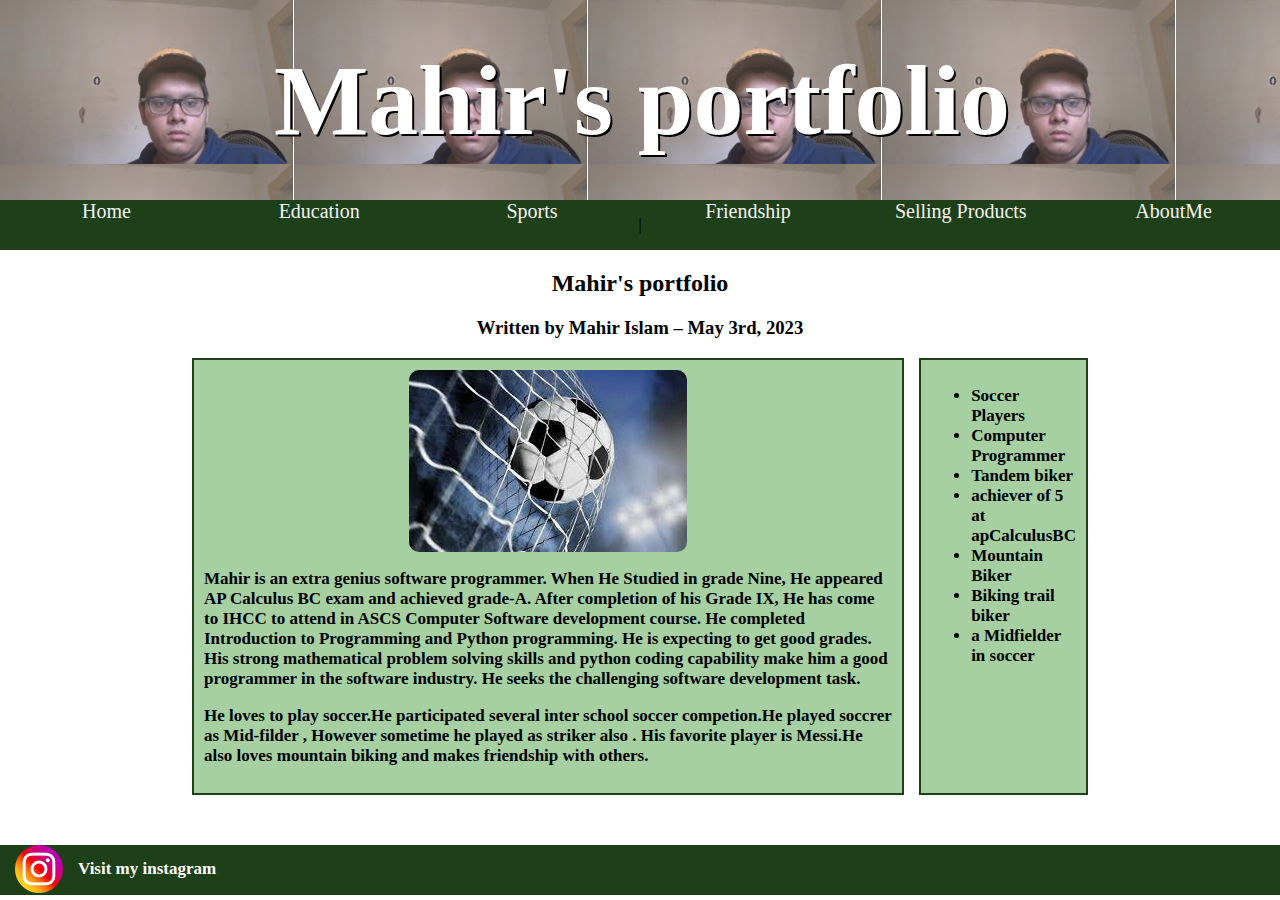
<file: index.html>
<!DOCTYPE html>
<html lang="en">
<head>
    <meta charset="UTF-8">
    <meta http-equiv="X-UA-Compatible" content="IE=edge">
    <meta name="viewport" content="width=device-width, initial-scale=1.0">
    <title>Mahir's portfolio</title>
    <link rel="stylesheet" href="styleIndex.css">

</head>

<body>
    
<header>
      <h1 id="banner-text"> Mahir's portfolio</h1>
    
 </header>
 <nav id="navi">
 <a class="navLink" href="index.html">Home</a> 
 <a class="navLink" href="education.html">Education</a> 
 <a class="navLink" href="sports.html">Sports</a> |
 <a class="navLink" href="FreindShip.html">Friendship</a> 
 <a class="navLink" href="products.html">Selling Products</a> 
 <a class="navLink" href="aboutme.html">AboutMe</a> 

 
</nav>
<h2 id="mahirPortfolio">Mahir's portfolio</h2>
<h3 id="author"> Written by Mahir Islam – May 3rd, 2023</h3>
<section id="blog-post">
    <div>
        <img  id="blog-image" src="download.jpg" >
    
     <p>Mahir is an extra genius software programmer. When He Studied in grade Nine,
         He appeared AP Calculus BC exam and achieved grade-A. After completion of his Grade IX, 
         He has come to IHCC to attend in ASCS Computer Software development course. He completed 
         Introduction to Programming and Python programming. He is expecting to get good grades. 
         His strong mathematical problem solving skills and python coding capability make him a
         good programmer in the software industry. He seeks the challenging software development task. 
         </p>
        <p>
            He loves to play soccer.He participated several inter school soccer competion.He played soccrer as Mid-filder , 
            However sometime he played as striker also . His favorite player is Messi.He also loves  mountain biking and makes friendship with others.
        </p>

    </div>
    <div>
        <ul>
            <li>
              Soccer Players
            </li>
            <li>
                Computer Programmer
            </li>
            <li>
                Tandem biker 
            </li>
            <lI> achiever of 5 at apCalculusBC</li>
            <li>Mountain Biker</li>
            <li>Biking trail biker</li>
            <li>a Midfielder in soccer</li>


        </ul>
       
    </div>

    </section>
    <footer>
       
        <p> <a id="footerLink" href="www.instagram.com"> <img  src="instagram.png" >Visit my instagram </a></p>
                  </footer>
      
</body>
</html>
</file>
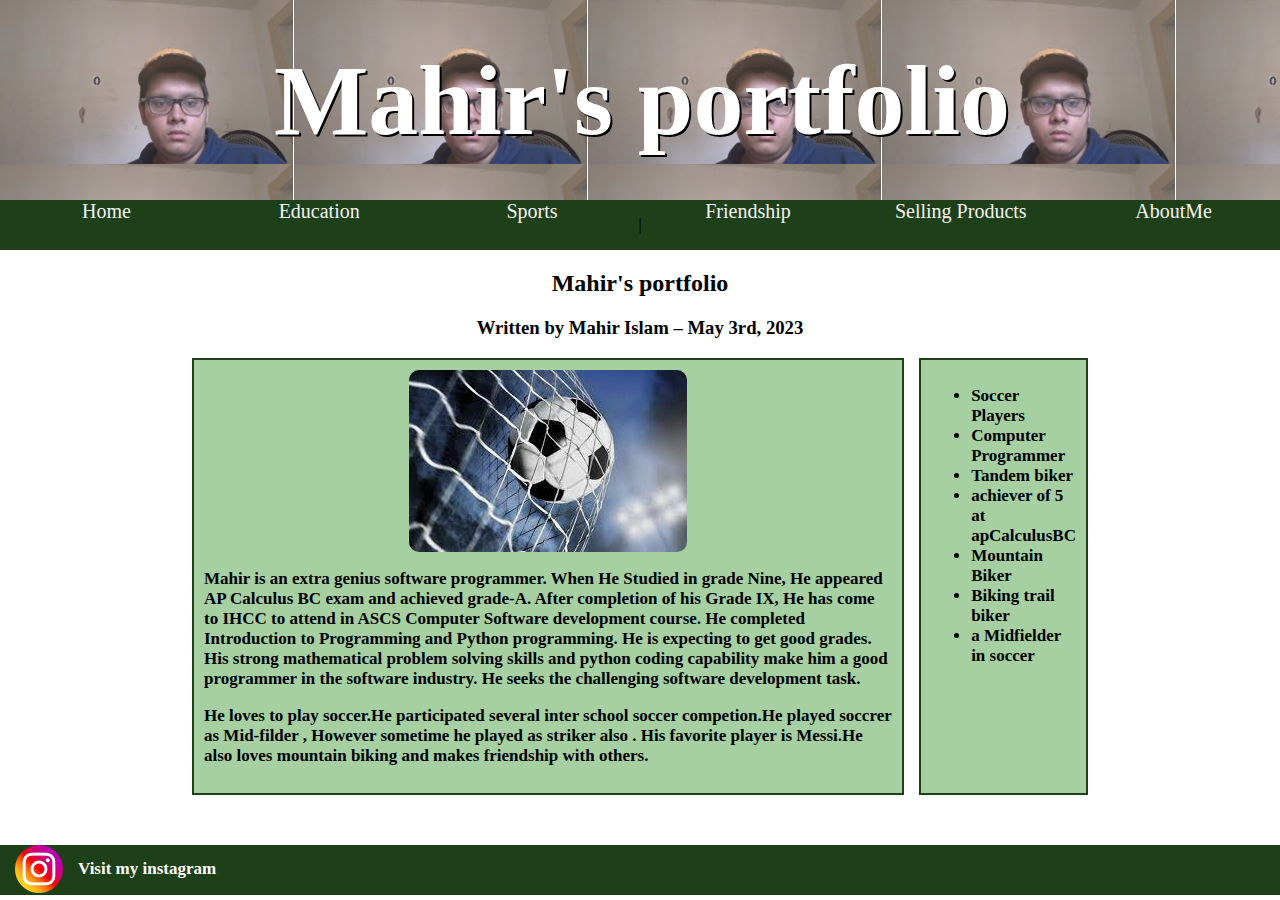
<file: project/html/index.html>
<!DOCTYPE html>
<html lang="en">
<head>
    <meta charset="UTF-8">
    <meta http-equiv="X-UA-Compatible" content="IE=edge">
    <meta name="viewport" content="width=device-width, initial-scale=1.0">
    <title>Recipies-Sam savory snacks</title>
    <link rel="stylesheet" href="../css/styleIndex.css">

</head>

<body>
    
<header>
      <h1 id="banner-text"> Mahir's portfolio</h1>
    
 </header>
 <nav id="navi">
 <a class="navLink" href="index.html">Home</a> 
 <a class="navLink" href="education.html">Education</a> 
 <a class="navLink" href="sports.html">Sports</a> |
 <a class="navLink" href="FreindShip.html">Friendship</a> 
 <a class="navLink" href="products.html">Selling Products</a> 
 <a class="navLink" href="aboutme.html">AboutMe</a> 

 
</nav>
<h2 id="mahirPortfolio">Mahir's portfolio</h2>
<h3 id="author"> Written by Mahir Islam – May 3rd, 2023</h3>
<section id="blog-post">
    <div>
        <img  id="blog-image" src="../assets/download.jpg" >
    
     <p>Mahir is an extra genius software programmer. When He Studied in grade Nine,
         He appeared AP Calculus BC exam and achieved grade-A. After completion of his Grade IX, 
         He has come to IHCC to attend in ASCS Computer Software development course. He completed 
         Introduction to Programming and Python programming. He is expecting to get good grades. 
         His strong mathematical problem solving skills and python coding capability make him a
         good programmer in the software industry. He seeks the challenging software development task. 
         </p>
        <p>
            He loves to play soccer.He participated several inter school soccer competion.He played soccrer as Mid-filder , 
            However sometime he played as striker also . His favorite player is Messi.He also loves  mountain biking and makes friendship with others.
        </p>

    </div>
    <div>
        <ul>
            <li>
              Soccer Players
            </li>
            <li>
                Computer Programmer
            </li>
            <li>
                Tandem biker 
            </li>
            <lI> achiever of 5 at apCalculusBC</li>
            <li>Mountain Biker</li>
            <li>Biking trail biker</li>
            <li>a Midfielder in soccer</li>


        </ul>
       
    </div>

    </section>
    <footer>
       
        <p> <a id="footerLink" href="www.instagram.com"> <img  src="../assets/instagram.png" >Visit my instagram </a></p>
                  </footer>
      
</body>
</html>
</file>
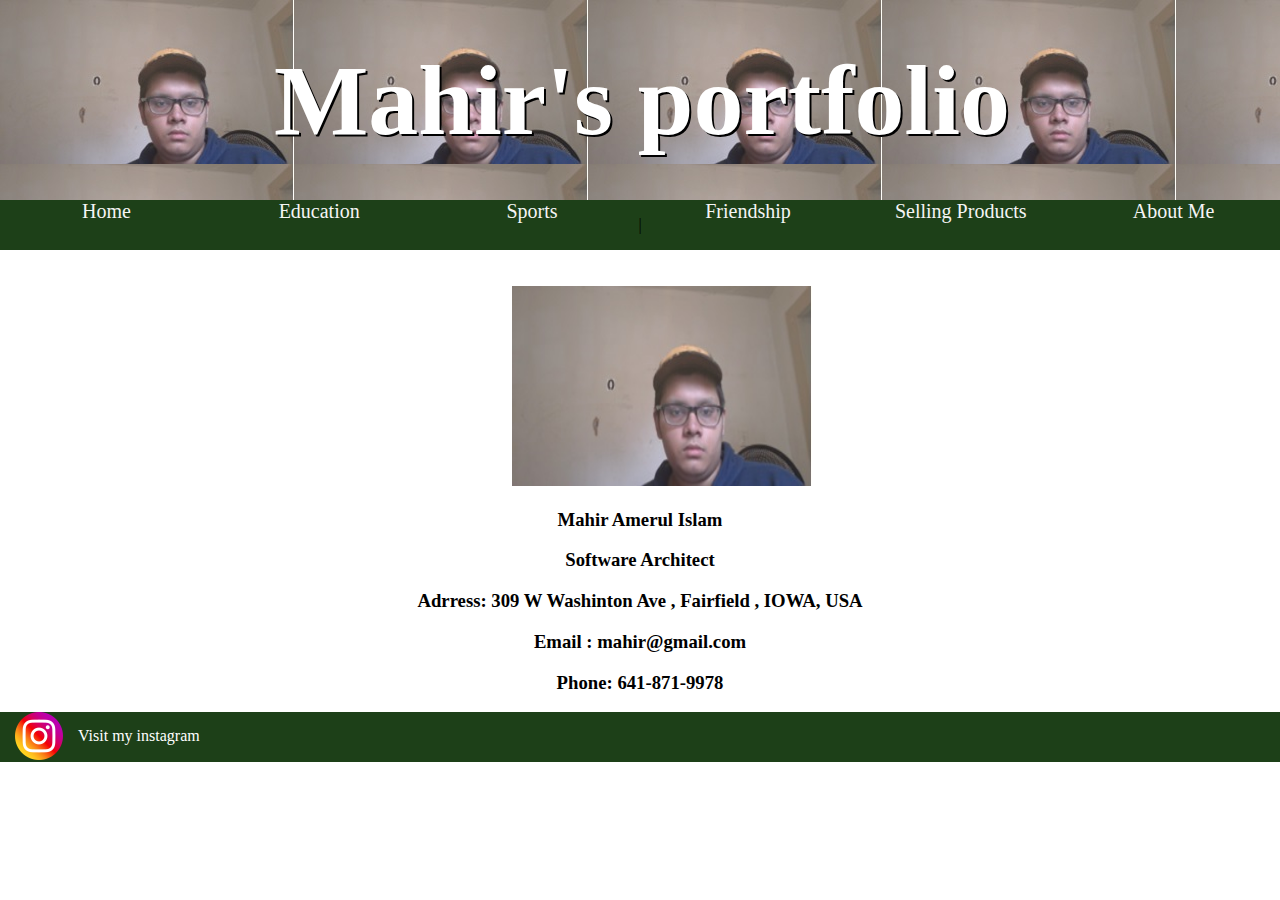
<file: aboutme.html>
<!DOCTYPE html>
<html lang="en">
<head>
    <meta charset="UTF-8">
    <meta http-equiv="X-UA-Compatible" content="IE=edge">
    <meta name="viewport" content="width=device-width, initial-scale=1.0">
    <title>About Me</title>
    <link rel="stylesheet" href="styleAboutMe.css">
</head>
<header>
      <h1 id="banner-text"> Mahir's portfolio</h1>
    
 </header>
 <nav id="navi">
 <a class="navLink" href="index.html">Home</a> 
 <a class="navLink" href="education.html">Education</a> 
 <a class="navLink" href="sports.html">Sports</a> |
 <a class="navLink" href="FreindShip.html">Friendship</a> 
 <a class="navLink" href="products.html">Selling Products</a> 
 <a class="navLink" href="aboutme.html">About Me</a> 

 
</nav>
<br></br>
<img id = "jason" src="mahir.jpg" alt="jason" width="300" height="200">

<body>
    <h3>Mahir Amerul Islam</h3>
    <h3> Software Architect</h3>
    <h3>Adrress: 309 W Washinton Ave , Fairfield , IOWA, USA</h3>
    <h3>Email : mahir@gmail.com</h3>
    <h3>Phone: 641-871-9978</h3>
<footer>
       
        <p> <a id="footerLink" href="www.instagram.com"> <img  src="instagram.png" >Visit my instagram </a></p>
                  </footer>
</body>
</html>
</file>
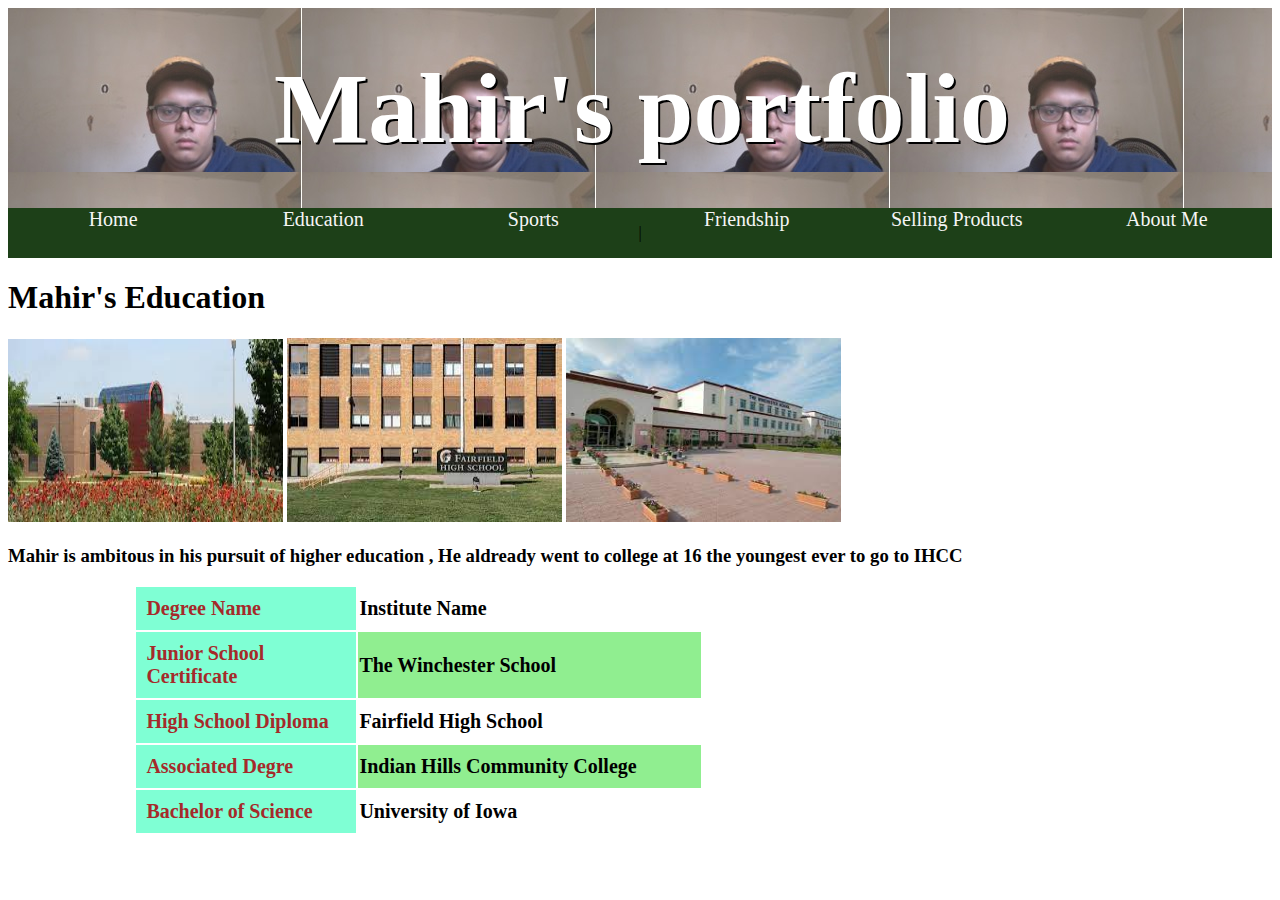
<file: education.html>
<!DOCTYPE html>
<html lang="en">
<head>
    <meta charset="UTF-8">
    <meta http-equiv="X-UA-Compatible" content="IE=edge">
    <meta name="viewport" content="width=device-width, initial-scale=1.0">
    <link rel="stylesheet" href="styleEducation.css">
    <title>Document</title>
</head>
<header>
      <h1 id="banner-text"> Mahir's portfolio</h1>
    
 </header>
 <nav id="navi">
 <a class="navLink" href="index.html">Home</a> 
 <a class="navLink" href="education.html">Education</a> 
 <a class="navLink" href="sports.html">Sports</a> |
 <a class="navLink" href="FreindShip.html">Friendship</a> 
 <a class="navLink" href="products.html">Selling Products</a> 
 <a class="navLink" href="aboutme.html">About Me</a> 

 
</nav>
<body>
    <h1>Mahir's Education</h1>
    <div id="img-container">
        <img src="indianHills.jpg" alt="Indian hills" width="275" height="183">
        <img src="Fairfield.jpg" alt="Fairfield Hill Community College" width="275" height="184">
        <img src="winchester.jpg" alt="The Winchester School" width="275" height="184">
    </div>
    <h3> Mahir is ambitous in his pursuit of higher education , He aldready went to college at 16 the youngest ever to go to IHCC</h3>

        <table >
          
              
            
            <tr>
              <td id="leftColumn">Degree Name</td>
              <td >Institute Name
                </td>
              
            </tr>
            <tr>
              <td id="leftColumn">Junior School Certificate</td>
              <td >The Winchester School</td>
              
            </tr>
            <tr>
                <td id="leftColumn">
                    High School Diploma
                </td>
                <td >Fairfield High School</td>
                
            </tr>
            <tr>
                <td id="leftColumn">Associated Degre</td>
                <td  >Indian Hills Community College</td>
            </tr>
            <tr>
                <td id="leftColumn">Bachelor of Science </td>
                <td >University of Iowa
                    </td>
            </tr>
          </table>

</body>
</html>
</file>
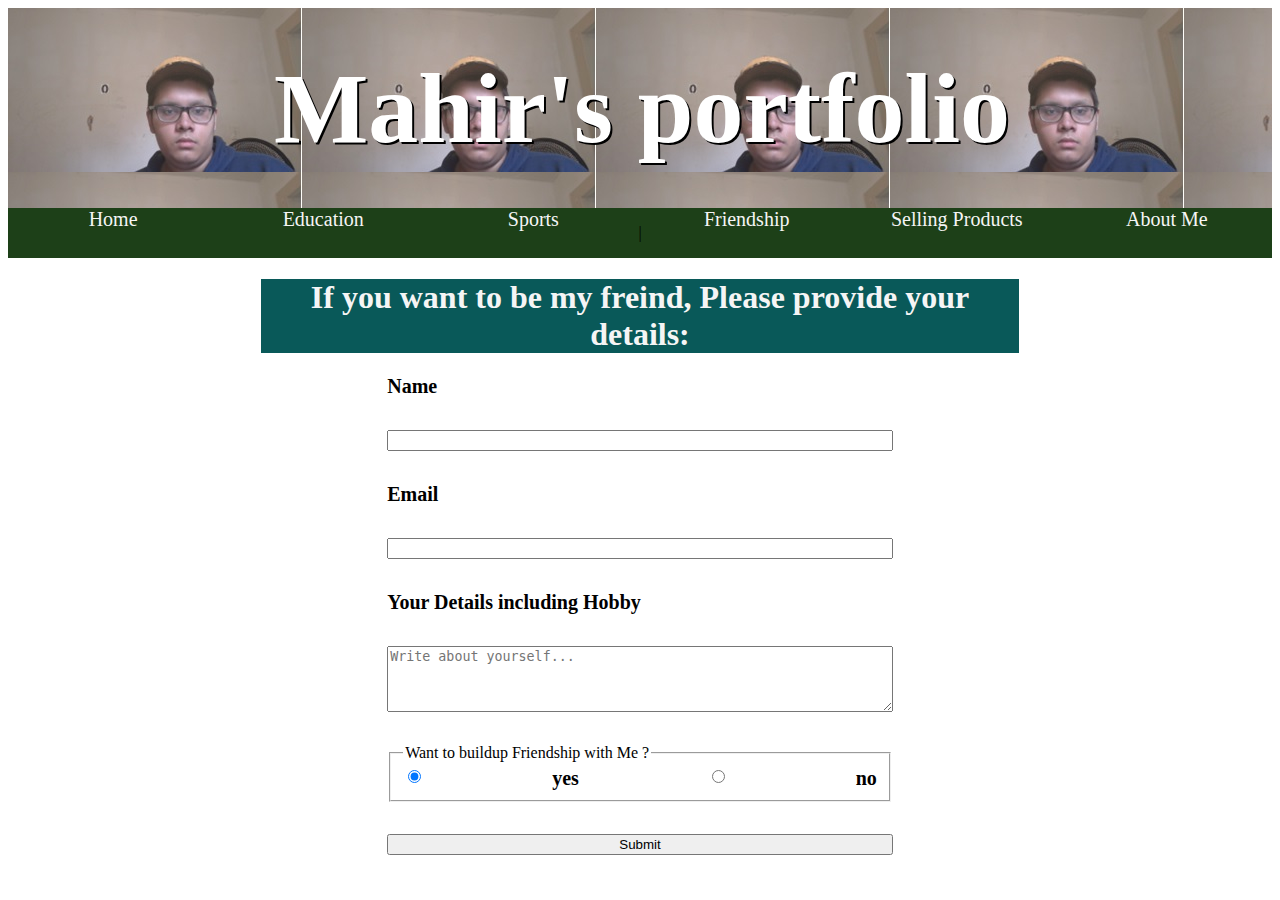
<file: FreindShip.html>
<!DOCTYPE html>
<html lang="en">
<head>
    <meta charset="UTF-8">
    <meta http-equiv="X-UA-Compatible" content="IE=edge">
    <meta name="viewport" content="width=device-width, initial-scale=1.0">
    <title>Contact Ust</title>
    <link rel="stylesheet" href="styleFriendship.css">
   
</head>

<header>
      <h1 id="banner-text"> Mahir's portfolio</h1>
    
 </header>
 <nav id="navi">
 <a class="navLink" href="index.html">Home</a> 
 <a class="navLink" href="education.html">Education</a> 
 <a class="navLink" href="sports.html">Sports</a> |
 <a class="navLink" href="FreindShip.html">Friendship</a> 
 <a class="navLink" href="products.html">Selling Products</a> 
 <a class="navLink" href="aboutme.html">About Me</a> 

 
</nav>

<body>
    <h1 id="h1Detail">If you want to be my freind, Please provide your details:</h1>
    <form id ="form" action="#">
        <label >Name</label>
        <input type="text"  name="name" required/>
        <label>Email</label>
        <input type="email" name="email" pattern="\D+\@\D+"/>
        <label >Your Details including Hobby</label>
       
        <textarea rows="4" cols="50" placeholder="Write about yourself..."  required></textarea>
        <fieldset>
            <legend>Want to buildup Friendship with Me ?</legend>
            <input type="radio" id="yes" value="yes" name= "newsletter" class ="radio" checked="true" ></input>
            <label for="yes">yes</label> 
            <input type="radio" id="no" value="no" name="newsletter" class ="radio"></input>
            <label for="no">no</label> 
        </fieldset>
        <input type="submit" value="Submit">
      </form> 
    
   
</body>
</html>
</file>
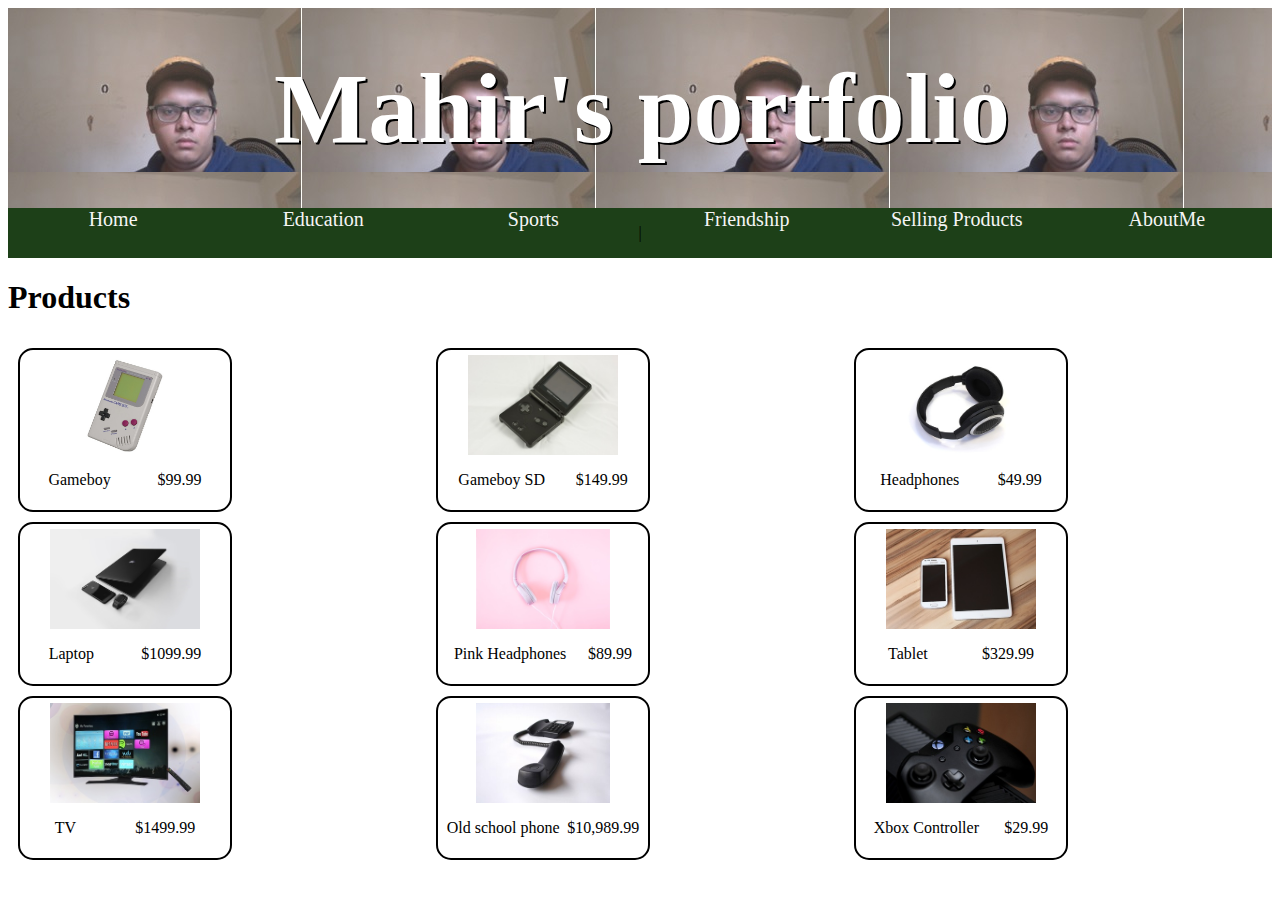
<file: products.html>
<!DOCTYPE html>
<html lang="en">
<head>
    <title>Product Store</title>
    <link rel="stylesheet" href="styleProduct.css">
</head>
<body>
    <header>
          <h1 id="banner-text"> Mahir's portfolio</h1>
        
     </header>
     <nav id="navi">
     <a class="navLink" href="index.html">Home</a> 
     <a class="navLink" href="education.html">Education</a> 
     <a class="navLink" href="sports.html">Sports</a> |
     <a class="navLink" href="FreindShip.html">Friendship</a> 
     <a class="navLink" href="products.html">Selling Products</a> 
     <a class="navLink" href="aboutme.html">AboutMe</a> 
    
     
    </nav>
    <h1>
        Products
    </h1>
    <div id="product-list">
        <div class="product-card">
            <img src="gameboy.jpg" alt="gameboy">
            <div class="product-info">
                <p>Gameboy</p>
                <p>$99.99</p>
            </div>
        </div>
        <div class="product-card">
            <img src="gameboy-sd.jpg" alt="gameboy sd">
            <div class="product-info">
                <p>Gameboy SD</p>
                <p>$149.99</p>
            </div>
        </div>
        <div class="product-card">
            <img src="headphones.jpg" alt="headphones">
            <div class="product-info">
                <p>Headphones</p>
                <p>$49.99</p>
            </div>
        </div>
        <div class="product-card">
            <img src="laptop.jpg" alt="laptop">
            <div class="product-info">
                <p>Laptop</p>
                <p>$1099.99</p>
            </div>
        </div>
        <div class="product-card">
            <img src="pink-headphones.jpg" alt="pink headphones">
            <div class="product-info">
                <p>Pink Headphones</p>
                <p>$89.99</p>
            </div>
        </div>
        <div class="product-card">
            <img src="tablet.jpg" alt="tablet">
            <div class="product-info">
                <p>Tablet</p>
                <p>$329.99</p>
            </div>
        </div>
        <div class="product-card">
            <img src="tv.jpg" alt="tv">
            <div class="product-info">
                <p>TV</p>
                <p>$1499.99</p>
            </div>
        </div>
        <div class="product-card">
            <img src="wired-phone.jpg" alt="wired phone">
            <div class="product-info">
                <p>Old school phone</p>
                <p>$10,989.99</p>
            </div>
        </div>
        <div class="product-card">
            <img src="xbox-controller.jpg" alt="xbox controller">
            <div class="product-info">
                <p>Xbox Controller</p>
                <p>$29.99</p>
            </div>
        </div>
    </div>
</body>
</html>
</file>
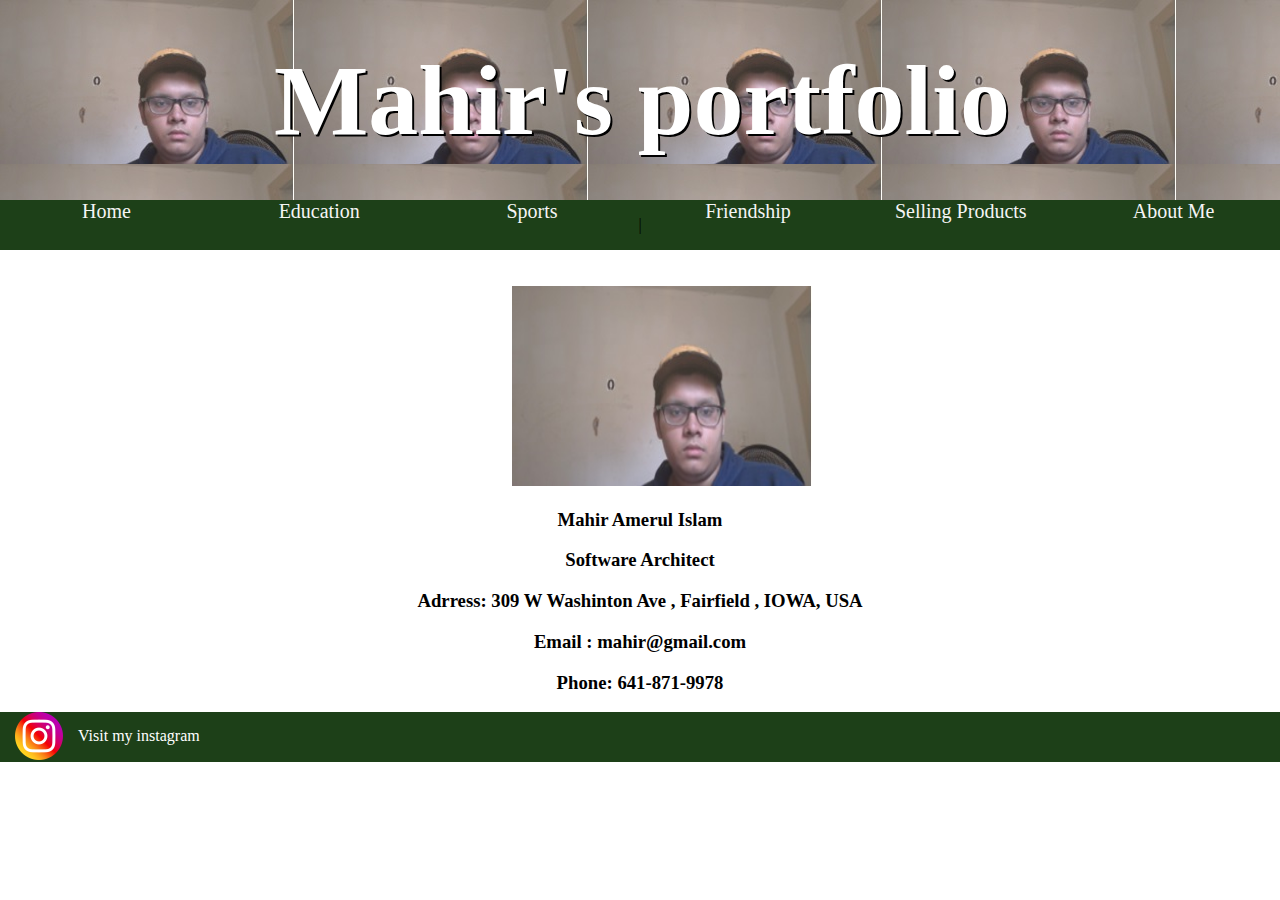
<file: project/html/aboutme.html>
<!DOCTYPE html>
<html lang="en">
<head>
    <meta charset="UTF-8">
    <meta http-equiv="X-UA-Compatible" content="IE=edge">
    <meta name="viewport" content="width=device-width, initial-scale=1.0">
    <title>About Me</title>
    <link rel="stylesheet" href="../css/styleAboutMe.css">
</head>
<header>
      <h1 id="banner-text"> Mahir's portfolio</h1>
    
 </header>
 <nav id="navi">
 <a class="navLink" href="index.html">Home</a> 
 <a class="navLink" href="education.html">Education</a> 
 <a class="navLink" href="sports.html">Sports</a> |
 <a class="navLink" href="FreindShip.html">Friendship</a> 
 <a class="navLink" href="products.html">Selling Products</a> 
 <a class="navLink" href="aboutme.html">About Me</a> 

 
</nav>
<br></br>
<img id = "jason" src="../assets/mahir.jpg" alt="jason" width="300" height="200">

<body>
    <h3>Mahir Amerul Islam</h3>
    <h3> Software Architect</h3>
    <h3>Adrress: 309 W Washinton Ave , Fairfield , IOWA, USA</h3>
    <h3>Email : mahir@gmail.com</h3>
    <h3>Phone: 641-871-9978</h3>
<footer>
       
        <p> <a id="footerLink" href="www.instagram.com"> <img  src="../assets/instagram.png" >Visit my instagram </a></p>
                  </footer>
</body>
</html>
</file>
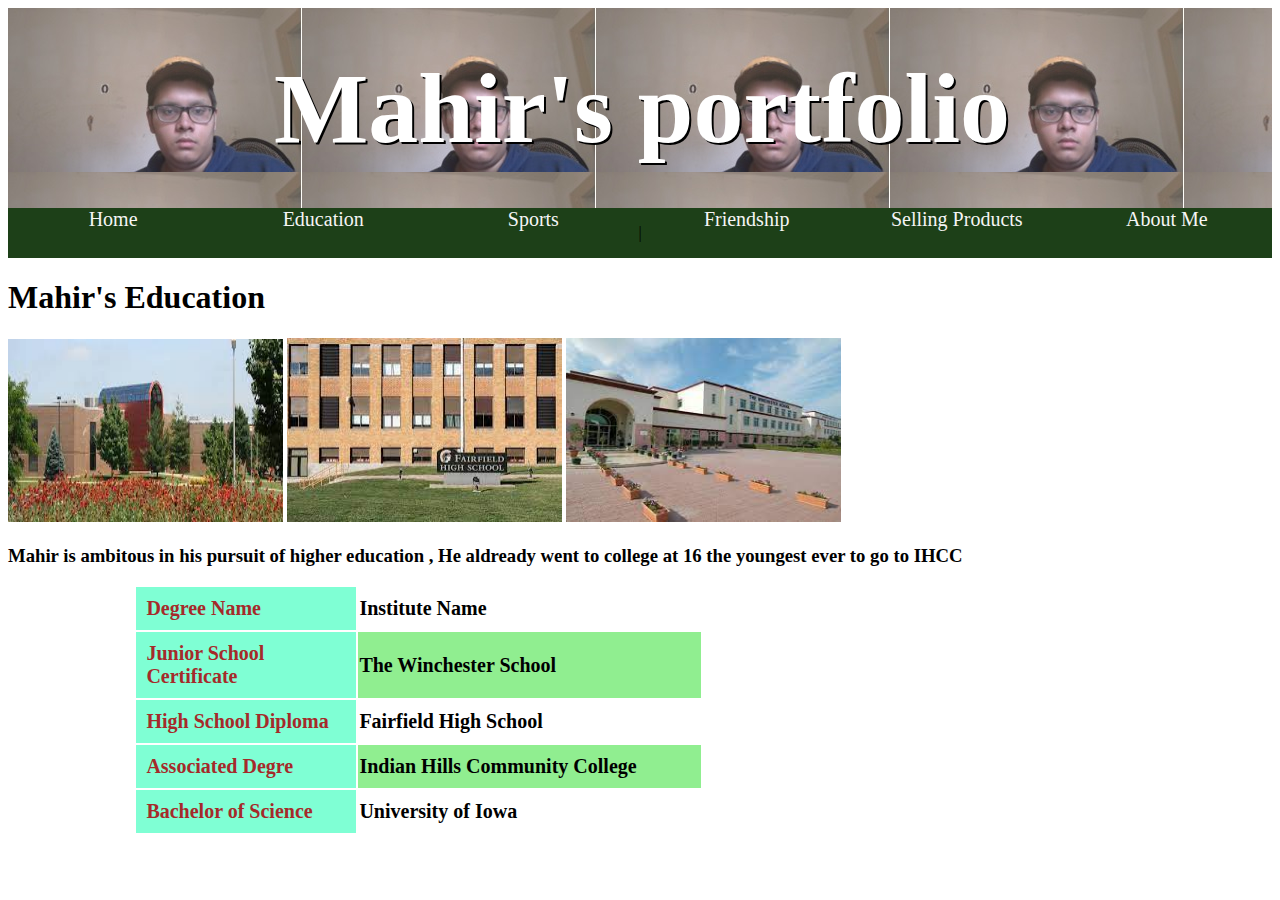
<file: project/html/education.html>
<!DOCTYPE html>
<html lang="en">
<head>
    <meta charset="UTF-8">
    <meta http-equiv="X-UA-Compatible" content="IE=edge">
    <meta name="viewport" content="width=device-width, initial-scale=1.0">
    <link rel="stylesheet" href="../css/styleEducation.css">
    <title>Document</title>
</head>
<header>
      <h1 id="banner-text"> Mahir's portfolio</h1>
    
 </header>
 <nav id="navi">
 <a class="navLink" href="index.html">Home</a> 
 <a class="navLink" href="education.html">Education</a> 
 <a class="navLink" href="sports.html">Sports</a> |
 <a class="navLink" href="FreindShip.html">Friendship</a> 
 <a class="navLink" href="products.html">Selling Products</a> 
 <a class="navLink" href="aboutme.html">About Me</a> 

 
</nav>
<body>
    <h1>Mahir's Education</h1>
    <div id="img-container">
        <img src="../assets/education/indianHills.jpg" alt="Indian hills" width="275" height="183">
        <img src="../assets/education/Fairfield.jpg" alt="Fairfield Hill Community College" width="275" height="184">
        <img src="../assets/education/winchester.jpg" alt="The Winchester School" width="275" height="184">
    </div>
    <h3> Mahir is ambitous in his pursuit of higher education , He aldready went to college at 16 the youngest ever to go to IHCC</h3>

        <table >
          
              
            
            <tr>
              <td id="leftColumn">Degree Name</td>
              <td >Institute Name
                </td>
              
            </tr>
            <tr>
              <td id="leftColumn">Junior School Certificate</td>
              <td >The Winchester School</td>
              
            </tr>
            <tr>
                <td id="leftColumn">
                    High School Diploma
                </td>
                <td >Fairfield High School</td>
                
            </tr>
            <tr>
                <td id="leftColumn">Associated Degre</td>
                <td  >Indian Hills Community College</td>
            </tr>
            <tr>
                <td id="leftColumn">Bachelor of Science </td>
                <td >University of Iowa
                    </td>
            </tr>
          </table>

</body>
</html>
</file>
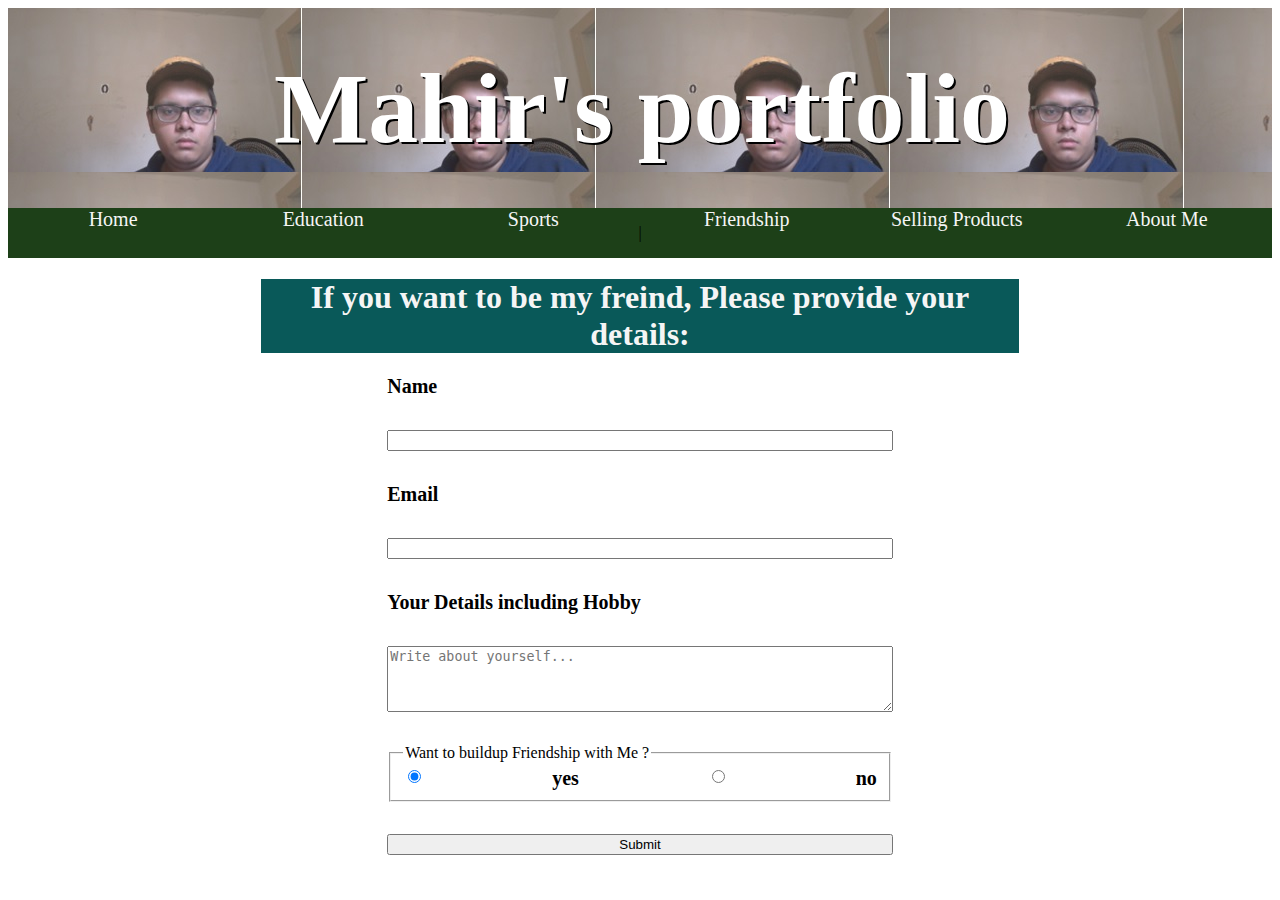
<file: project/html/FreindShip.html>
<!DOCTYPE html>
<html lang="en">
<head>
    <meta charset="UTF-8">
    <meta http-equiv="X-UA-Compatible" content="IE=edge">
    <meta name="viewport" content="width=device-width, initial-scale=1.0">
    <title>Contact Ust</title>
    <link rel="stylesheet" href="../css/styleFriendship.css">
   
</head>

<header>
      <h1 id="banner-text"> Mahir's portfolio</h1>
    
 </header>
 <nav id="navi">
 <a class="navLink" href="index.html">Home</a> 
 <a class="navLink" href="education.html">Education</a> 
 <a class="navLink" href="sports.html">Sports</a> |
 <a class="navLink" href="FreindShip.html">Friendship</a> 
 <a class="navLink" href="products.html">Selling Products</a> 
 <a class="navLink" href="aboutme.html">About Me</a> 

 
</nav>

<body>
    <h1 id="h1Detail">If you want to be my freind, Please provide your details:</h1>
    <form id ="form" action="#">
        <label >Name</label>
        <input type="text"  name="name" required/>
        <label>Email</label>
        <input type="email" name="email" pattern="\D+\@\D+"/>
        <label >Your Details including Hobby</label>
       
        <textarea rows="4" cols="50" placeholder="Write about yourself..."  required></textarea>
        <fieldset>
            <legend>Want to buildup Friendship with Me ?</legend>
            <input type="radio" id="yes" value="yes" name= "newsletter" class ="radio" checked="true" ></input>
            <label for="yes">yes</label> 
            <input type="radio" id="no" value="no" name="newsletter" class ="radio"></input>
            <label for="no">no</label> 
        </fieldset>
        <input type="submit" value="Submit">
      </form> 
    
   
</body>
</html>
</file>
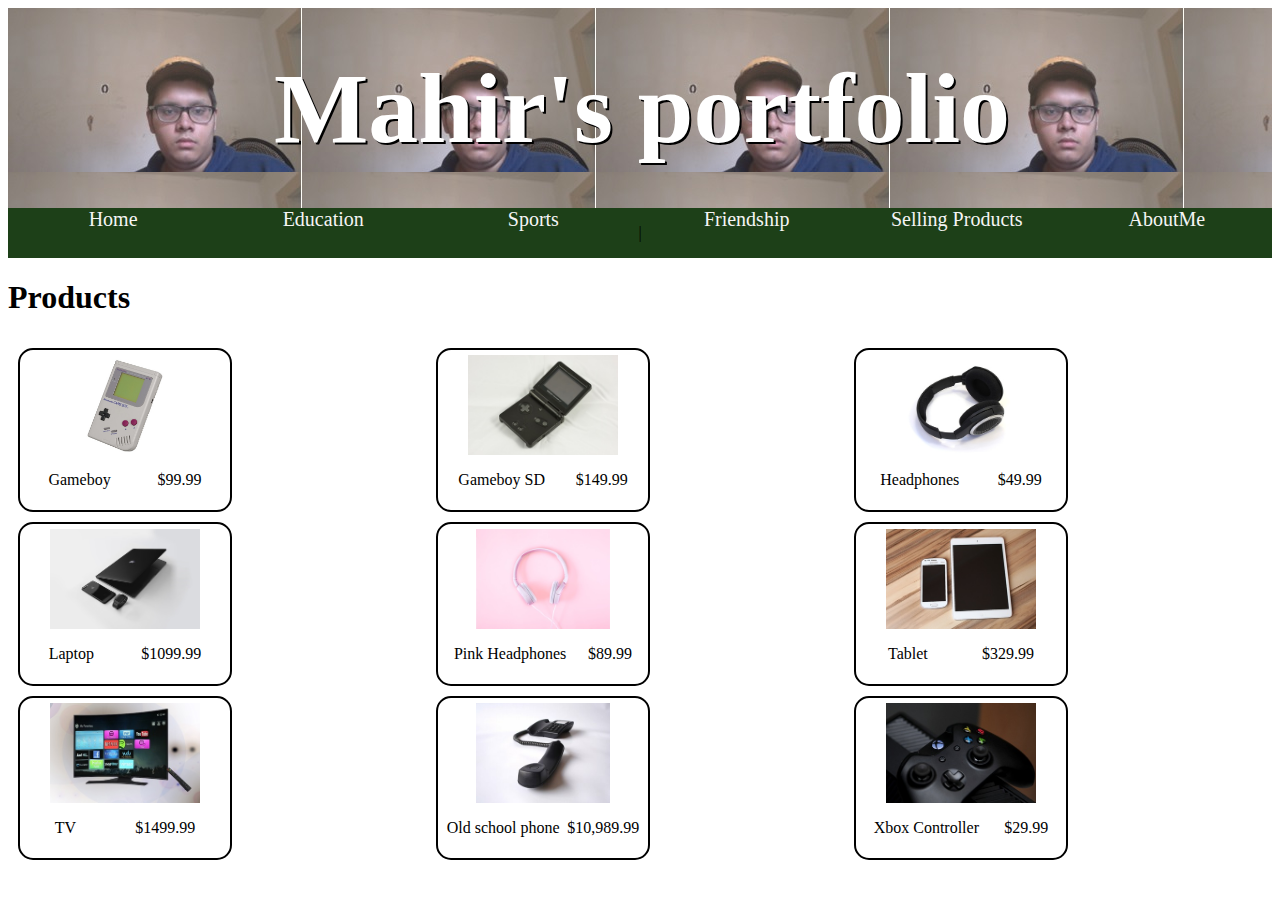
<file: project/html/products.html>
<!DOCTYPE html>
<html lang="en">
<head>
    <title>Product Store</title>
    <link rel="stylesheet" href="../css/styleProduct.css">
</head>
<body>
    <header>
          <h1 id="banner-text"> Mahir's portfolio</h1>
        
     </header>
     <nav id="navi">
     <a class="navLink" href="index.html">Home</a> 
     <a class="navLink" href="education.html">Education</a> 
     <a class="navLink" href="sports.html">Sports</a> |
     <a class="navLink" href="FreindShip.html">Friendship</a> 
     <a class="navLink" href="products.html">Selling Products</a> 
     <a class="navLink" href="aboutme.html">AboutMe</a> 
    
     
    </nav>
    <h1>
        Products
    </h1>
    <div id="product-list">
        <div class="product-card">
            <img src="../assets/productImages/gameboy.jpg" alt="gameboy">
            <div class="product-info">
                <p>Gameboy</p>
                <p>$99.99</p>
            </div>
        </div>
        <div class="product-card">
            <img src="../assets/productImages/gameboy-sd.jpg" alt="gameboy sd">
            <div class="product-info">
                <p>Gameboy SD</p>
                <p>$149.99</p>
            </div>
        </div>
        <div class="product-card">
            <img src="../assets/productImages/headphones.jpg" alt="headphones">
            <div class="product-info">
                <p>Headphones</p>
                <p>$49.99</p>
            </div>
        </div>
        <div class="product-card">
            <img src="../assets/productImages/laptop.jpg" alt="laptop">
            <div class="product-info">
                <p>Laptop</p>
                <p>$1099.99</p>
            </div>
        </div>
        <div class="product-card">
            <img src="../assets/productImages/pink-headphones.jpg" alt="pink headphones">
            <div class="product-info">
                <p>Pink Headphones</p>
                <p>$89.99</p>
            </div>
        </div>
        <div class="product-card">
            <img src="../assets/productImages/tablet.jpg" alt="tablet">
            <div class="product-info">
                <p>Tablet</p>
                <p>$329.99</p>
            </div>
        </div>
        <div class="product-card">
            <img src="../assets/productImages/tv.jpg" alt="tv">
            <div class="product-info">
                <p>TV</p>
                <p>$1499.99</p>
            </div>
        </div>
        <div class="product-card">
            <img src="../assets/productImages/wired-phone.jpg" alt="wired phone">
            <div class="product-info">
                <p>Old school phone</p>
                <p>$10,989.99</p>
            </div>
        </div>
        <div class="product-card">
            <img src="../assets/productImages/xbox-controller.jpg" alt="xbox controller">
            <div class="product-info">
                <p>Xbox Controller</p>
                <p>$29.99</p>
            </div>
        </div>
    </div>
</body>
</html>
</file>
<file: styleIndex.css>
body{ margin: 0px;

}
header{ color: white;
        background-image:url(mahir.jpg);
         height: 200px;
         display: flex;
         align-items: center;
         justify-content: center;

}
#navi{
 display:flex;
 align-items: center;
 justify-content: center;
 background-color: #1d4018;
 height: 50px;    
 
 

}
.navLink{

width: 100%;
height: 50px;
text-decoration: none;
text-align: center;
align-self: center;
color:whitesmoke;
font-size: 20px;


}

#navLink:hover {
 color: red;
background-color: pink;
}

 #banner-text {
     font-size: 100px;
     text-shadow: 2px 2px black;
     text-align: center;
   

 }
 #mahirPortfolio{
     text-align: center;

 }
 #author{

     text-align: center;
 }
 #blog-post{

     display:flex ;
     margin-right: auto;
     margin-left: auto;
     margin-bottom: 50px;
     max-width: 70%;
     justify-content: space-between;
     gap: 15px;
     
 }
 #blog-image{
     display: block;
     margin: auto;
     border-radius: 10px;
     
 }
 div{
     border-width: 2px;
     border-style: solid;
     border-color: #1d4018;
     background-color: #a6d0a1;
     padding:10px ;
     
 }
 footer{
    height: 50px;
    background-color:#1d4018 ;
    
 }

 #footerLink{
    margin-left: 15px;
    text-decoration: none;
    color: white;
    display: flex;
    align-items:center ;
    gap: 15px;
   


 }
 #footerP{
     color:white;
 }
 p{
    font-size: 17px;
    font-weight: bold;
 }
 li{
    font-size: 17px;
    font-weight: bold;
 }
</file>
<file: project/css/styleIndex.css>
body{ margin: 0px;

}
header{ color: white;
        background-image:url(../assets/mahir.jpg);
         height: 200px;
         display: flex;
         align-items: center;
         justify-content: center;

}
#navi{
 display:flex;
 align-items: center;
 justify-content: center;
 background-color: #1d4018;
 height: 50px;    
 
 

}
.navLink{

width: 100%;
height: 50px;
text-decoration: none;
text-align: center;
align-self: center;
color:whitesmoke;
font-size: 20px;


}

#navLink:hover {
 color: red;
background-color: pink;
}

 #banner-text {
     font-size: 100px;
     text-shadow: 2px 2px black;
     text-align: center;
   

 }
 #mahirPortfolio{
     text-align: center;

 }
 #author{

     text-align: center;
 }
 #blog-post{

     display:flex ;
     margin-right: auto;
     margin-left: auto;
     margin-bottom: 50px;
     max-width: 70%;
     justify-content: space-between;
     gap: 15px;
     
 }
 #blog-image{
     display: block;
     margin: auto;
     border-radius: 10px;
     
 }
 div{
     border-width: 2px;
     border-style: solid;
     border-color: #1d4018;
     background-color: #a6d0a1;
     padding:10px ;
     
 }
 footer{
    height: 50px;
    background-color:#1d4018 ;
    
 }

 #footerLink{
    margin-left: 15px;
    text-decoration: none;
    color: white;
    display: flex;
    align-items:center ;
    gap: 15px;
   


 }
 #footerP{
     color:white;
 }
 p{
    font-size: 17px;
    font-weight: bold;
 }
 li{
    font-size: 17px;
    font-weight: bold;
 }
</file>
<file: styleAboutMe.css>
body{ margin: 0px;

}
header{ color: white;
        background-image:url(mahir.jpg);
         height: 200px;
         display: flex;
         align-items: center;
         justify-content: center;

}
#navi{
 display:flex;
 align-items: center;
 justify-content: center;
 background-color: #1d4018;
 height: 50px;    
 
 

}
.navLink{

width: 100%;
height: 50px;
text-decoration: none;
text-align: center;
align-self: center;
color:whitesmoke;
font-size: 20px;


}

#navLink:hover {
 color: red;
background-color: pink;
}

 #banner-text {
     font-size: 100px;
     text-shadow: 2px 2px black;
     text-align: center;
   

 }
 h3{
    text-align: center;
 }

 footer{
    height: 50px;
    background-color:#1d4018 ;
    
 }

 #footerLink{
    margin-left: 15px;
    text-decoration: none;
    color: white;
    display: flex;
    align-items:center ;
    gap: 15px;
   


 }
 #jason{
    margin-left: 40%;
 }
</file>
<file: styleEducation.css>
header{ color: white;
    background-image:url(mahir.jpg);
     height: 200px;
     display: flex;
     align-items: center;
     justify-content: center;

}
#navi{
display:flex;
align-items: center;
justify-content: center;
background-color: #1d4018;
height: 50px;    



}
.navLink{

width: 100%;
height: 50px;
text-decoration: none;
text-align: center;
align-self: center;
color:whitesmoke;
font-size: 20px;


}

#navLink:hover {
color: red;
background-color: pink;
}

#banner-text {
 font-size: 100px;
 text-shadow: 2px 2px black;
 text-align: center;


}

h1{
    font-family:Georgia, 'Times New Roman', Times, serif;
}
#image-container{

    display: flex;
    width: fit-content;
    block-size: fit-content;
   
}

#leftColumn{
    background-color:aquamarine;
    color: brown;
    width: 200px;
    padding: 10px;;
}
tr:nth-child(even) {
    background-color: Lightgreen;
}
table{
    margin-left: 10%;
    width:45%;

}
td{
    font-size: 20px;
    font-weight: bold;
}
</file>
<file: styleFriendship.css>
header{ color: white;
    background-image:url(mahir.jpg);
     height: 200px;
     display: flex;
     align-items: center;
     justify-content: center;

}
#navi{
display:flex;
align-items: center;
justify-content: center;
background-color: #1d4018;
height: 50px;    



}
.navLink{

width: 100%;
height: 50px;
text-decoration: none;
text-align: center;
align-self: center;
color:whitesmoke;
font-size: 20px;


}

#navLink:hover {
color: red;
background-color: pink;
}

#banner-text {
 font-size: 100px;
 text-shadow: 2px 2px black;
 text-align: center;


}
h1{
    text-align: center;
}
form{
    display: flex;
    flex-direction: column;
    row-gap: 2em;
    margin-left: 30%;
    margin-right: 30%;
}
.radio{
    align-self: start;
}
fieldset{
    display: flex;
    justify-content: space-between;
}

label{
    font-size: 20px;
    font-weight: bold;
}
#h1Detail{
    background-color: rgb(9, 89, 89);
    color: whitesmoke;
    margin-left:20%;
    width: 60%;

    text-align: center;
}
</file>
<file: styleProduct.css>
header{ color: white;
    background-image:url(mahir.jpg);
     height: 200px;
     display: flex;
     align-items: center;
     justify-content: center;

}
#navi{
display:flex;
align-items: center;
justify-content: center;
background-color: #1d4018;
height: 50px;    



}
.navLink{

width: 100%;
height: 50px;
text-decoration: none;
text-align: center;
align-self: center;
color:whitesmoke;
font-size: 20px;


}

#navLink:hover {
color: red;
background-color: pink;
}

#banner-text {
 font-size: 100px;
 text-shadow: 2px 2px black;
 text-align: center;


}
img {
    height: 100px;
    object-fit: contain;
}

.product-card {
    width: 200px;
    height: 150px;
    display: flex;
    flex-direction: column;
    justify-content: center;
    border: 2px solid black;
    border-radius: 15px;
    padding: 5px;
}

.product-info {
    display: flex;
    justify-content: space-around;

}



/* Create a media query for tablet/medium screen devices (less than 700px width) */
/* Style the product list to have two columns of equal size */

/* Create a media query for desktop/large screen devices (anything greater than 700px width) */
/* Style the product list to have three columns of equal size */

@media screen and (max-width: 900px) 
{

    #product-list {
    /* Use CSS Grid here to adjust layout for mobile/small screen devices (less than 500px width). This will be the default, so no media query is needed. */
    /* Style to have one column */
    /* Center the grid items */
    /* Use a grid gap to provide spacing between grid items */



display: grid;
grid-template-columns: auto auto  ;
align-content: center;
gap: 10px; 
padding: 10px;

}


}

@media screen and (min-width: 900px) {

    #product-list {
    /* Use CSS Grid here to adjust layout for mobile/small screen devices (less than 500px width). This will be the default, so no media query is needed. */
    /* Style to have one column */
    /* Center the grid items */
    /* Use a grid gap to provide spacing between grid items */



display: grid;
grid-template-columns: auto auto auto ;
align-content: center;
gap: 10px; 
padding: 10px;

}

}
</file>
<file: project/css/styleAboutMe.css>
body{ margin: 0px;

}
header{ color: white;
        background-image:url(../assets/mahir.jpg);
         height: 200px;
         display: flex;
         align-items: center;
         justify-content: center;

}
#navi{
 display:flex;
 align-items: center;
 justify-content: center;
 background-color: #1d4018;
 height: 50px;    
 
 

}
.navLink{

width: 100%;
height: 50px;
text-decoration: none;
text-align: center;
align-self: center;
color:whitesmoke;
font-size: 20px;


}

#navLink:hover {
 color: red;
background-color: pink;
}

 #banner-text {
     font-size: 100px;
     text-shadow: 2px 2px black;
     text-align: center;
   

 }
 h3{
    text-align: center;
 }

 footer{
    height: 50px;
    background-color:#1d4018 ;
    
 }

 #footerLink{
    margin-left: 15px;
    text-decoration: none;
    color: white;
    display: flex;
    align-items:center ;
    gap: 15px;
   


 }
 #jason{
    margin-left: 40%;
 }
</file>
<file: project/css/styleEducation.css>
header{ color: white;
    background-image:url(../assets/mahir.jpg);
     height: 200px;
     display: flex;
     align-items: center;
     justify-content: center;

}
#navi{
display:flex;
align-items: center;
justify-content: center;
background-color: #1d4018;
height: 50px;    



}
.navLink{

width: 100%;
height: 50px;
text-decoration: none;
text-align: center;
align-self: center;
color:whitesmoke;
font-size: 20px;


}

#navLink:hover {
color: red;
background-color: pink;
}

#banner-text {
 font-size: 100px;
 text-shadow: 2px 2px black;
 text-align: center;


}

h1{
    font-family:Georgia, 'Times New Roman', Times, serif;
}
#image-container{

    display: flex;
    width: fit-content;
    block-size: fit-content;
   
}

#leftColumn{
    background-color:aquamarine;
    color: brown;
    width: 200px;
    padding: 10px;;
}
tr:nth-child(even) {
    background-color: Lightgreen;
}
table{
    margin-left: 10%;
    width:45%;

}
td{
    font-size: 20px;
    font-weight: bold;
}
</file>
<file: project/css/styleFriendship.css>
header{ color: white;
    background-image:url(../assets/mahir.jpg);
     height: 200px;
     display: flex;
     align-items: center;
     justify-content: center;

}
#navi{
display:flex;
align-items: center;
justify-content: center;
background-color: #1d4018;
height: 50px;    



}
.navLink{

width: 100%;
height: 50px;
text-decoration: none;
text-align: center;
align-self: center;
color:whitesmoke;
font-size: 20px;


}

#navLink:hover {
color: red;
background-color: pink;
}

#banner-text {
 font-size: 100px;
 text-shadow: 2px 2px black;
 text-align: center;


}
h1{
    text-align: center;
}
form{
    display: flex;
    flex-direction: column;
    row-gap: 2em;
    margin-left: 30%;
    margin-right: 30%;
}
.radio{
    align-self: start;
}
fieldset{
    display: flex;
    justify-content: space-between;
}

label{
    font-size: 20px;
    font-weight: bold;
}
#h1Detail{
    background-color: rgb(9, 89, 89);
    color: whitesmoke;
    margin-left:20%;
    width: 60%;

    text-align: center;
}
</file>
<file: project/css/styleProduct.css>
header{ color: white;
    background-image:url(../assets/mahir.jpg);
     height: 200px;
     display: flex;
     align-items: center;
     justify-content: center;

}
#navi{
display:flex;
align-items: center;
justify-content: center;
background-color: #1d4018;
height: 50px;    



}
.navLink{

width: 100%;
height: 50px;
text-decoration: none;
text-align: center;
align-self: center;
color:whitesmoke;
font-size: 20px;


}

#navLink:hover {
color: red;
background-color: pink;
}

#banner-text {
 font-size: 100px;
 text-shadow: 2px 2px black;
 text-align: center;


}
img {
    height: 100px;
    object-fit: contain;
}

.product-card {
    width: 200px;
    height: 150px;
    display: flex;
    flex-direction: column;
    justify-content: center;
    border: 2px solid black;
    border-radius: 15px;
    padding: 5px;
}

.product-info {
    display: flex;
    justify-content: space-around;

}



/* Create a media query for tablet/medium screen devices (less than 700px width) */
/* Style the product list to have two columns of equal size */

/* Create a media query for desktop/large screen devices (anything greater than 700px width) */
/* Style the product list to have three columns of equal size */

@media screen and (max-width: 900px) 
{

    #product-list {
    /* Use CSS Grid here to adjust layout for mobile/small screen devices (less than 500px width). This will be the default, so no media query is needed. */
    /* Style to have one column */
    /* Center the grid items */
    /* Use a grid gap to provide spacing between grid items */



display: grid;
grid-template-columns: auto auto  ;
align-content: center;
gap: 10px; 
padding: 10px;

}


}

@media screen and (min-width: 900px) {

    #product-list {
    /* Use CSS Grid here to adjust layout for mobile/small screen devices (less than 500px width). This will be the default, so no media query is needed. */
    /* Style to have one column */
    /* Center the grid items */
    /* Use a grid gap to provide spacing between grid items */



display: grid;
grid-template-columns: auto auto auto ;
align-content: center;
gap: 10px; 
padding: 10px;

}

}
</file>
